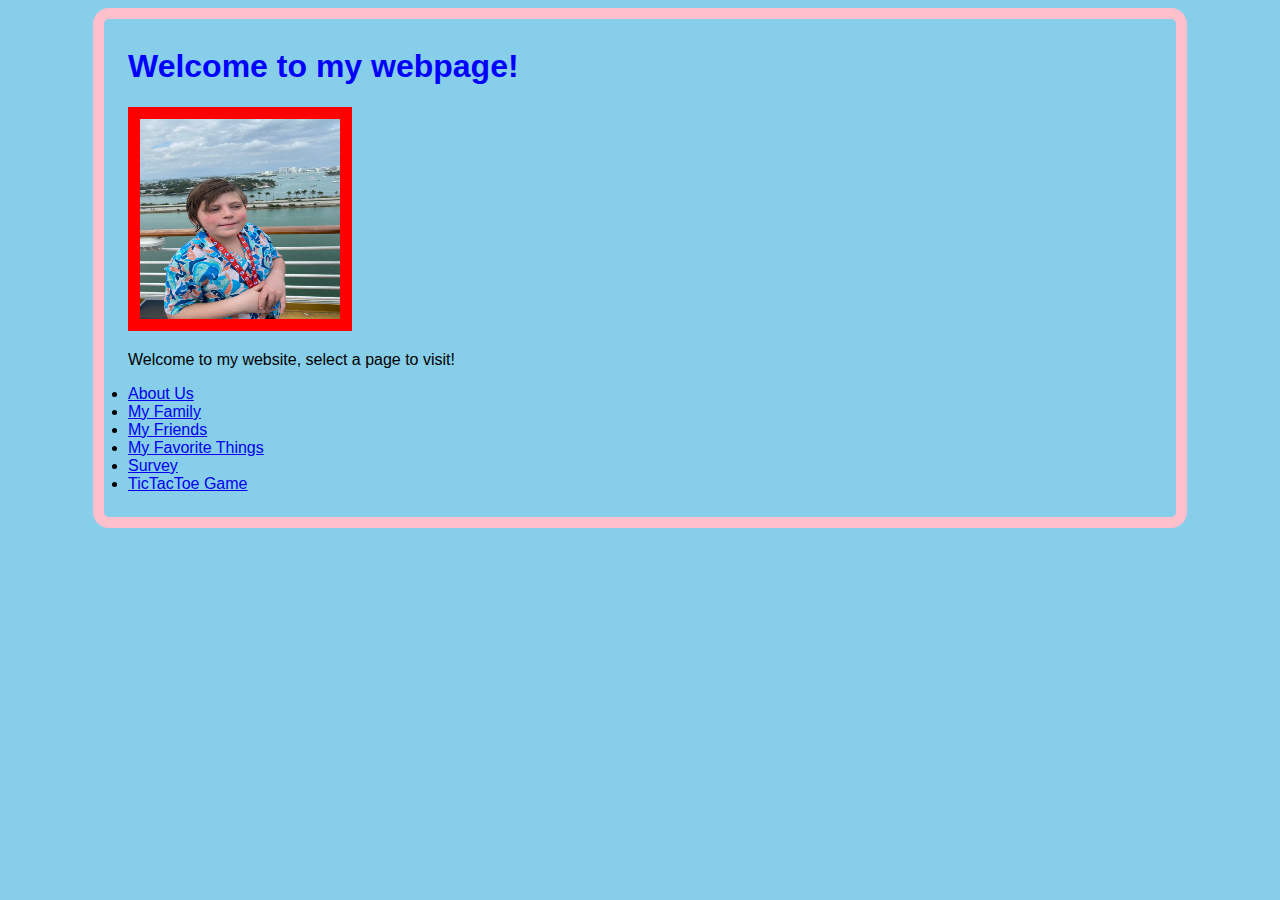
<file: index.html>
<!DOCTYPE HTML>
<html>
<head>
<title>Home</title>
<link type="text/css" rel="stylesheet"
href="webpage/CSS/indexstyle.css">
</head>
<body>
<h1>Welcome to my webpage!</h1>
<p><img src="webpage/Images/imageofme2.jpeg" alt="image of me" width=200 height=200/></p> 
<p> Welcome to my website, select a page to visit!</p>
<li><a href="webpage/About-Us.html">About Us</a></li>
<li><a href="webpage/my-family.html">My Family</a></li>
<li><a href="webpage/my-friends.html">My Friends</a></li>
<li><a href="webpage/my-favorite-things.html">My Favorite Things</a></li>
<li><a href="webpage/survey.html">Survey</a></li>
<li><a href="game1/game.html">TicTacToe Game</a></li>
</ul>
</body>
</html>
</file>
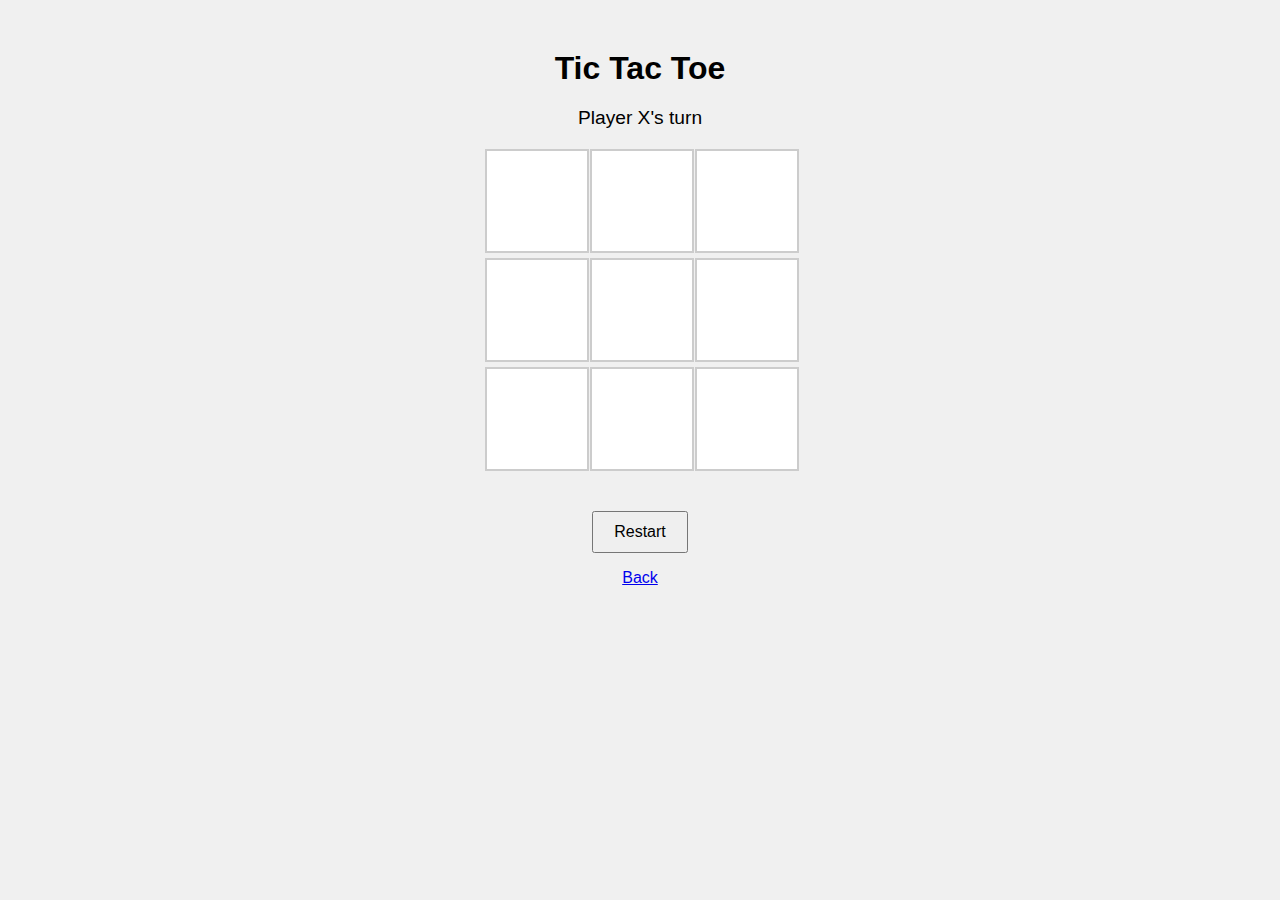
<file: game1/game.html>
<!DOCTYPE html>
<html lang="en">
<head>
  <meta charset="UTF-8" />
  <meta name="viewport" content="width=device-width, initial-scale=1.0"/>
  <title>Tic Tac Toe</title>
  <link type="text/css" rel="stylesheet"
  href="tictactoestylesheet.css">
</head>
<body>
  <h1>Tic Tac Toe</h1>
  <div id="status">Player X's turn</div>
  <div class="board" id="board"></div>
  <button onclick="resetGame()">Restart</button>
 <script src="tictaktoe.js"></script>
  <p><a href="\">Back</a></p>
 </body>
</html>
</file>
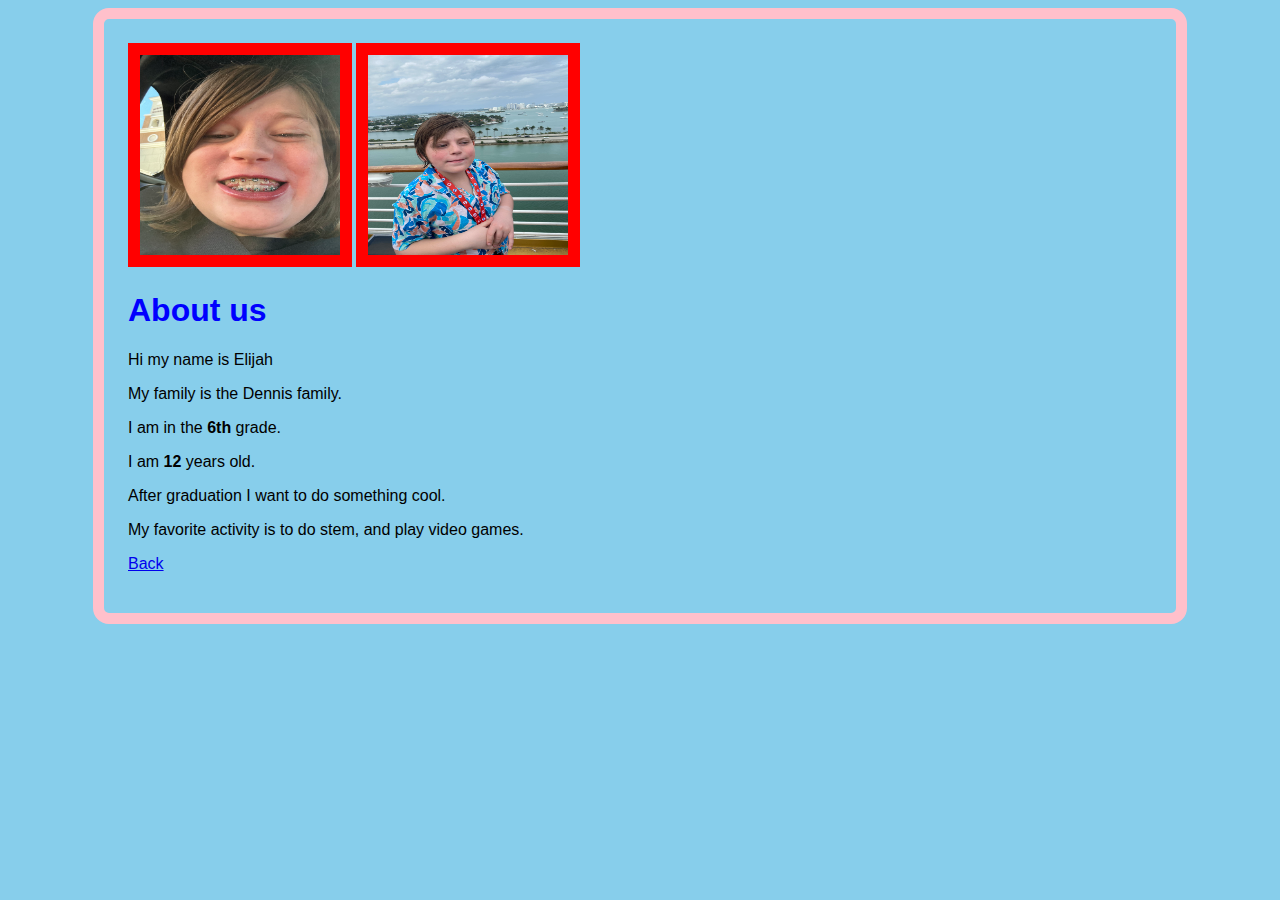
<file: webpage/About-Us.html>
<!DOCTYPE HTML>
<HTML>
<head>
<title>About us</Title>
<link type="text/css" rel="stylesheet"
href="CSS/my-first-stylesheet.css">
<link type="image/jpeg" rel="icon" href="Images/Joe.jpg">
</head>
<body>
<p><img src="Images/Imageofme.jpeg" alt="Image of me" width=200 height=200/> <img src="Images/imageofme2.jpeg" alt="Image of me" width=200 height=200/></p>
<h1>About us</h1>
<p>Hi my name is Elijah</p>
<p>My family is the Dennis family.</p>
<p>I am in the <strong>6th</strong> grade.</p>
<p>I am <strong>12</strong> years old.</p>
<p>After graduation I want to do something cool.</p>
<p>My favorite activity is to do stem, and play video games.</p>
<p><a href="\">Back</a></p>
</body>
</html>
</file>
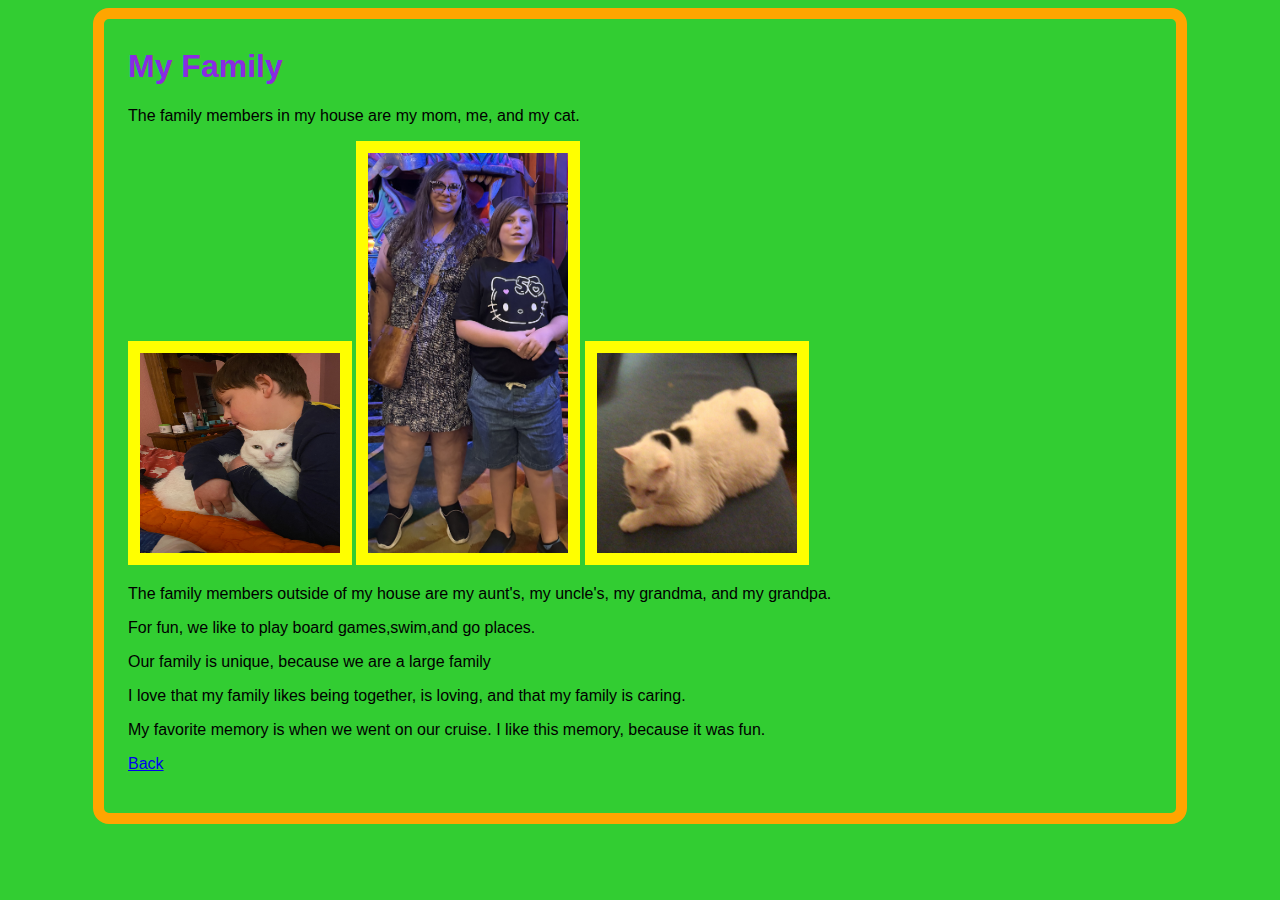
<file: webpage/my-family.html>
<!DOCTYPE HTML>
<HTML>
<head>
<title>My Family</title>
<link type="text/css" rel="stylesheet"
href="CSS/secondstylesheet.css">
</head>
<body>
<h1>My Family</h1>
<p>The family members in my house are my mom, me, and my cat.</p>
<p><img class="cat" src="Images/imageofinsidefamily1.jpeg" alt="image of me with my cat." width=200 height=200/> <img class="fam" src="Images/imageoffamily3.jpeg" alt="Image of my family" width=200 height=400/> <img class="cat" src="Images/cat.jpeg" alt="Image of a fluffy harley cat with white fur and black cow white spots" width=200 height=200/></p>
<p>The family members outside of my house are my aunt's, my uncle's, my grandma, and my grandpa.</p>
<p>For fun, we like to play board games,swim,and go places.</p>
<p>Our family is unique, because we are a large family</p>
<p>I love that my family likes being together, is loving, and that my family is caring.</p>
<p>My favorite memory is when we went on our cruise. I like this memory, because it was fun.</p>
<p><a href="\">Back</a></p>
</body>
</html>
</file>
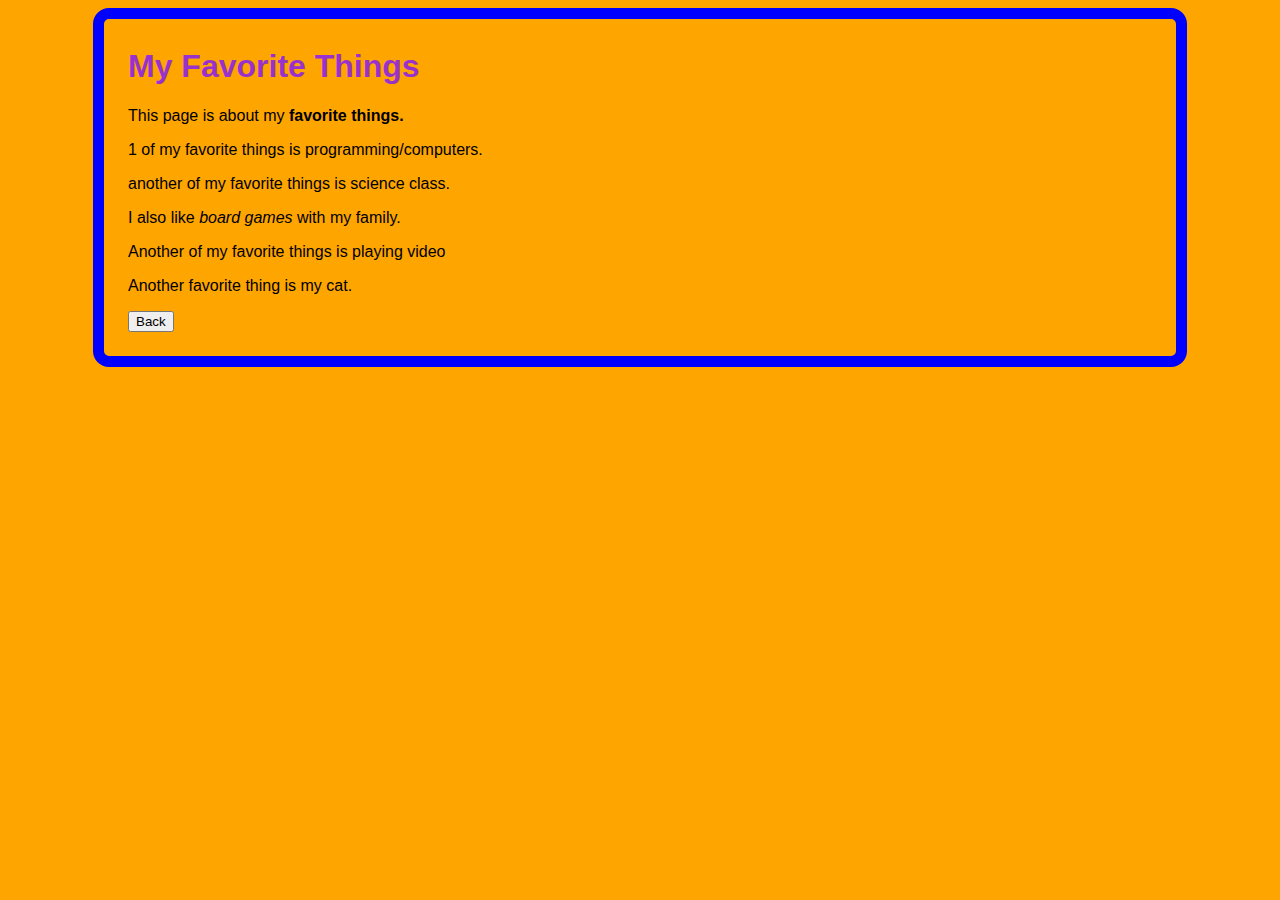
<file: webpage/my-favorite-things.html>
<!DOCTYPE html>
<html>
<head>
<title>My favorite things</title>
<link type="text/css" rel="stylesheet"
href="CSS/forthstylesheet.css">
</head>
<body>
<h1>My Favorite Things</h1>
<p>This page is about my <strong>favorite things.</strong></p>
<p>1 of my favorite things is programming/computers.</p>
<p>another of my favorite things is science class.</p>
<p>I also like <em>board games</em> with my family.</p>
<p>Another of my favorite things is playing video</p>
<p>Another favorite thing is my cat.</p>
<script src="button.js"></script>
 <button onclick="linkToIndex()">Back</button>
</body>
</html>
</file>
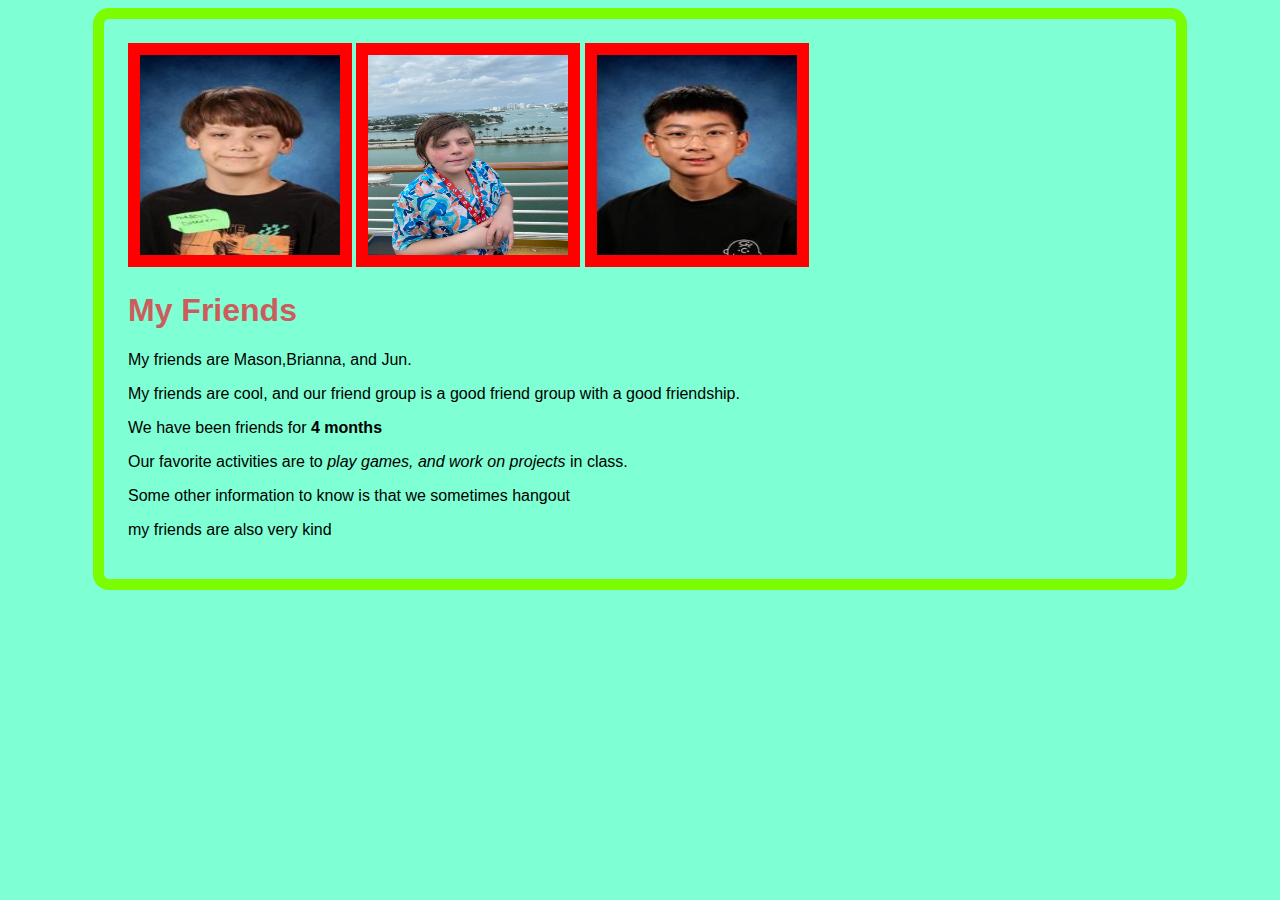
<file: webpage/my-friends.html>
<!DOCTYPE html>
<html>
<head>
<title>My Friends</title>
<link type="text/css" rel="stylesheet"
href="CSS/thirdstylesheet.css">
</head>
<body>
<p><img src="Images/Joe.jpg" alt="Image of my friend mason" width=200 height=200/> <img src="Images/imageofme2.jpeg" alt="image of me" width= 200 height= 200/> <img src="Images/Jun.jpg" alt="Image of my friend Jun" width= 200 height= 200/></p>
<h1>My Friends</h1>
<p>My friends are Mason,Brianna, and Jun.</p>
<p>My friends are cool, and our friend group is a good friend group with a good friendship.</p>
<p>We have been friends for <strong>4 months</strong></p>
<p>Our favorite activities are to <em>play games, and work on projects</em> in class.</p>
<p>Some other information to know is that we sometimes hangout</p>
<p>my friends are also very kind</p>
</body>
</html>
</file>
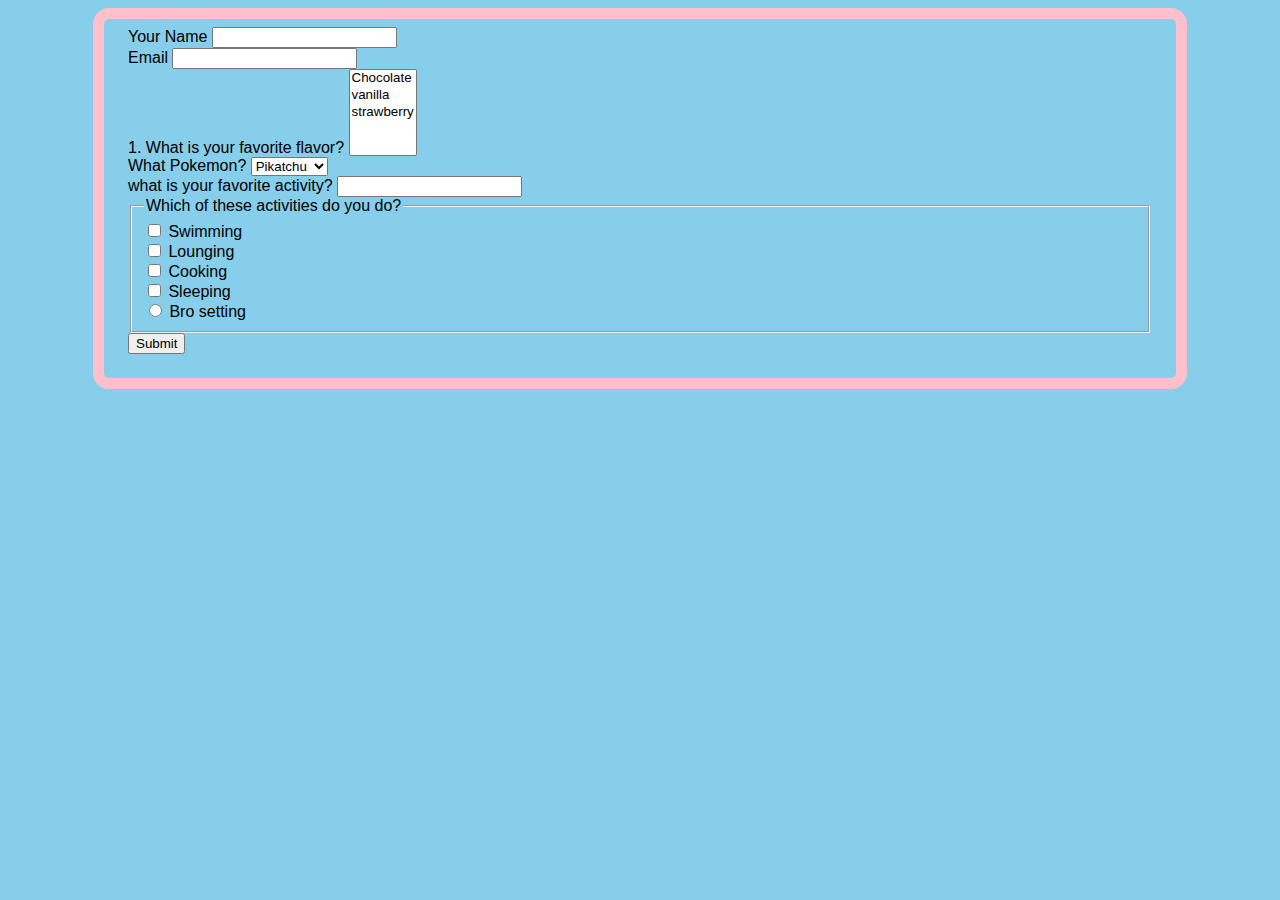
<file: webpage/survey.html>
<!DOCTYPE html>
<html>
<head>
<title>Survey</title>
<link type="text/css" rel="stylesheet"
href="CSS/surveystyle.css">
</head>
<body>
<form action="https://formspree.io/f/meogqgqe" method="POST">
<lebel for="name">Your Name</lebel>
<input type="text" name="name"><br>
<label for="Email">Email</label>
<input type="email" name="Email"><br>
<label for="question 1">1. What is your favorite flavor?</label>
<select multiple name="question 1" size=5>
<option>Chocolate</option>
<option>vanilla</option>
<option>strawberry</option>
</select><br>
<label for="what pokemon">What Pokemon?</label>
<select name="what pokemon">
<option>Pikatchu</option>
<option>Charzard</option>
<option>squirtle</option>
</select><br>
<label for="activity">what is your favorite activity?</label>
<input type="text" name="activity"><br>
<fieldset>
<legend>Which of these activities do you do?</legend>
<label><input type="checkbox" name="activities" value="swimming"> Swimming</label><br>
<label><input type="checkbox" name="activities" value="lounging"> Lounging</label><br>
 <label><input type="checkbox" name="activities" value="cooking"> Cooking</label><br>
<label><input type="checkbox" name="activities" value="sleeping"> Sleeping</label><br>
<label><input type="radio" name="bro" value="Bro"> Bro setting</label>
</fieldset>

<button type="submit">Submit</button>
</form>
</body>
</html>
</file>
<file: webpage/CSS/indexstyle.css>
body {
    background-color: skyblue;
    border: 11px solid pink;
    border-radius: 16px;
    font-family: sans-serif;
    margin-left: auto;
    margin-right: auto;
    max-width: 1024px;
    min-width: 256px;
    padding-top: 8px;
    padding-bottom: 24px;
    padding-left: 24px;
    padding-right: 24px;
    }
    h1 {
    color: blue;
    }
    img {
    border: 12px solid red;
    }
</file>
<file: game1/tictactoestylesheet.css>
body {
    font-family: Arial, sans-serif;
    text-align: center;
    background: #f0f0f0;
    margin-top: 50px;
  }

  h1 {
    margin-bottom: 10px;
  }

  .board {
    display: grid;
    grid-template-columns: repeat(3, 100px);
    gap: 5px;
    justify-content: center;
    margin: 20px auto;
  }

  .cell {
    width: 100px;
    height: 100px;
    background-color: white;
    font-size: 2rem;
    display: flex;
    align-items: center;
    justify-content: center;
    cursor: pointer;
    border: 2px solid #ccc;
    transition: background 0.2s;
  }

  .cell:hover {
    background-color: #e0f7fa;
  }

  #status {
    font-size: 1.2rem;
    margin-top: 20px;
  }

  button {
    margin-top: 20px;
    padding: 10px 20px;
    font-size: 1rem;
    cursor: pointer;
  }
</file>
<file: webpage/CSS/my-first-stylesheet.css>
body {
    background-color: skyblue;
    border: 11px solid pink;
    border-radius: 16px;
    font-family: sans-serif;
    margin-left: auto;
    margin-right: auto;
    max-width: 1024px;
    min-width: 256px;
    padding-top: 8px;
    padding-bottom: 24px;
    padding-left: 24px;
    padding-right: 24px;
    }
    h1 {
    color: blue;
    }
    img {
    border: 12px solid red;
    }
</file>
<file: webpage/CSS/secondstylesheet.css>
body {
background-color: limegreen;
border: 11px solid orange;
border-radius: 16px;
font-family: sans-serif;
margin-left: auto;
margin-right: auto;
max-width: 1024px;
min-width: 256px;
padding-top: 8px;
padding-bottom:24px;
padding-left: 24px;
padding-right: 24px;
}
h1 {
color: blueviolet;
}
img {
border: 12px solid yellow;
}
</file>
<file: webpage/CSS/forthstylesheet.css>
body {
background-color: orange;
border: 11px solid blue;
border-radius: 16px;
font-family: sans-serif;
margin-left: auto;
margin-right: auto;
max-width: 1024px;
min-width: 256px;
padding-top: 8px;
padding-bottom: 24px;
padding-left: 24px;
padding-right: 24px;
}
h1 {
color: darkorchid;
}
</file>
<file: webpage/CSS/thirdstylesheet.css>
body {
background-color: aquamarine;
border: 11px solid lawngreen;
border-radius: 16px;
font-family: sans-serif;
margin-left: auto;
margin-right: auto;
max-width: 1024px;
min-width: 256px;
padding-top: 8px;
padding-bottom: 24px;
padding-left: 24px;
padding-right: 24px;
}
h1 {
color: indianred;
}
img {
border: 12px solid red;
}
</file>
<file: webpage/CSS/surveystyle.css>
body {
    background-color: skyblue;
    border: 11px solid pink;
    border-radius: 16px;
    font-family: sans-serif;
    margin-left: auto;
    margin-right: auto;
    max-width: 1024px;
    min-width: 256px;
    padding-top: 8px;
    padding-bottom: 24px;
    padding-left: 24px;
    padding-right: 24px;
    }
    h1 {
    color: blue;
    }
</file>
